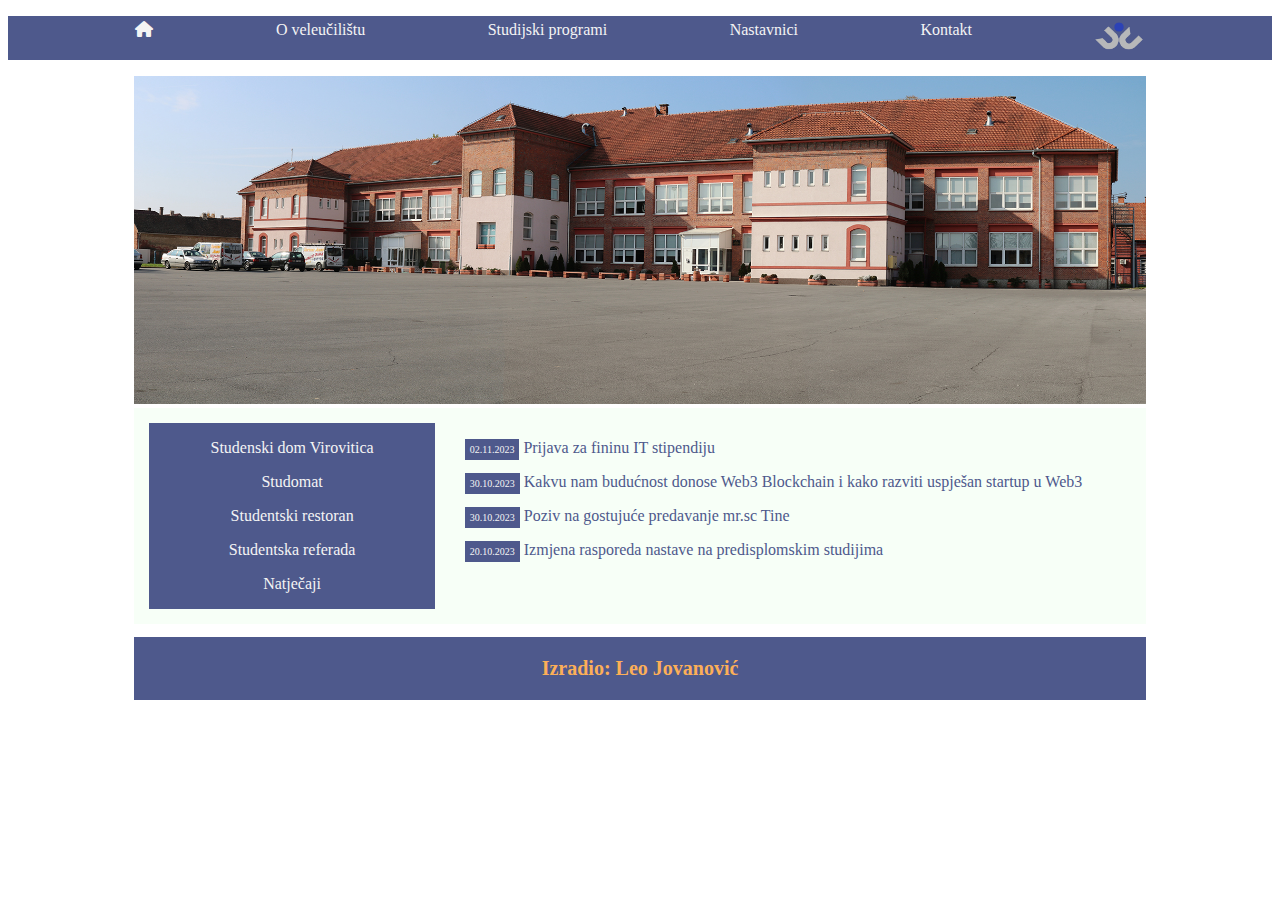
<file: index.html>
<!DOCTYPE html>
<html lang="hr">
<head>
	<meta charset="UTF-8">
	<title>VUV | Naslovna</title>
	<link rel="stylesheet" href="./css/style.css">
	<link rel="preconnect" href="https://fonts.googleapis.com">
	<link rel="preconnect" href="https://fonts.gstatic.com" crossorigin>
	<link href="https://fonts.googleapis.com/css2?family=Lato:wght@400;700;900&display=swap" rel="stylesheet">
	<link rel="stylesheet" href="https://cdnjs.cloudflare.com/ajax/libs/font-awesome/6.4.2/css/all.min.css">
</head>
<body>
	<div class="pocetna">
		
		<ul id="navigacija">
			<li><a href="index.html"><i class="fa-solid fa-house"></i></a></li>
			<li><a href="oveleucilistu.html">O veleučilištu</a> </li>
			<li><a href="studijski_programi.html" >Studijski programi</a></li>
			<li><a href="nastavnici.html">Nastavnici</a></li>
			<li><a href="kontakt.html" target="_top">Kontakt</a></li>
			<li><img src="img\logo-vuv.png" width="50px" height="30px"></li>
		</ul>
	</div>
	
		<div>
			<img src="img/skola.jpg" id="slika">
		</div>
		

	<div class="c flex">
		<div id="link">
			<p><a href="http://studom.vuv.hr/" target="_blank">Studenski dom Virovitica</a></p>
			<p><a href="https://www.isvu.hr/studomat/" target="_blank">Studomat</a></p>
			<p><a href="https://www.facebook.com/restoranicaffebarskola" target="_blank">Studentski restoran</a></p>
			<p><a href="https://vuv.hr/o-visokoj-skoli/ustrojstvo/zajednicke-sluzbe/studentska-referada/" target="_blank">Studentska referada</a></p>
			<p><a href="https://vuv.hr/natjecaji/" target="_blank">Natječaji</a></p>
		</div>
		<div id="ob">
			<p class="i"><span class="spa">02.11.2023</span> Prijava za fininu IT stipendiju</p>
			<p class="i"><span class="spa">30.10.2023</span> Kakvu nam budućnost donose Web3 Blockchain i kako razviti uspješan startup u Web3</p>
			<p class="i"><span class="spa">30.10.2023</span> Poziv na gostujuće predavanje mr.sc Tine</p>
			<p class="i"><span class="spa">20.10.2023</span> Izmjena rasporeda nastave na predisplomskim studijima</p>
		</div>	

	</div>
	<div class="dno">
		<h1 class="h">Izradio: Leo Jovanović</h1>
	</div>
</body>
</html>
</file>
<file: css/style.css>
*
{
    font-family: Montserrat;
    font-size: 16px;
}
.pocetna
{
background-color: #4E598C;
}
a,a:active
{
text-decoration: none;
color:#F4F4F4;
}
a:hover{
    background-color: #FCAF58;
    color:#4E598C;
}

#navigacija
{
display:flex;
justify-content:space-evenly;
list-style-type: none;
padding: 5px 5px 5px 5px;
}
.ovel{
    background-color: #F7FFF7;
}
#slika
{
    align-self: center;
    width: 80%;
    margin-left: 10%;
    margin-right: 10%;
}
.dno
{
    background-color:#4E598C ;
    width: 80%;
    margin:auto;
    
}
.h
{
    font-size: 20px;
    color: #FCAF58;
   text-align: center;
   padding: 20px 20px 20px 20px;

}
.c
{
    width: 80%;
    margin:auto;
    background-color: #F7FFF7 ;
}
.flex
{
    display:flex;
    justify-content:space-evenly;
}
#ob
{
    width: 70%;
    margin:15px;
    background-color: #F7FFF7;
    text-align: left;
}
#link
{
    width: 30%;
    margin:15px;
    background-color: #4E598C;
    text-align: center;
}

.spa{
    background-color:#4E598C ;
    color: #F4F4F4;
    padding: 5px 5px 5px 5px;
    font-size: 10px;    
}
.i{
    color:#4E598C;
}
table,th,td{
    border: 1px solid;
   margin-left: 20%;
   margin-right: 20%;

}
th,td
{
    padding: 10px 10px 10px 10px;
}
thead{
    background-color:#4E598C ;
    color: #F7FFF7;
}
input,textarea
{
 width: 100%;
}
input[type="submit"]
{
 background-color:#4E598C ;
 color:#F4F4F4;
}
.lis{
    margin: 10px;
    font-weight: 300;
    font-size: 20px;
}
</file>
